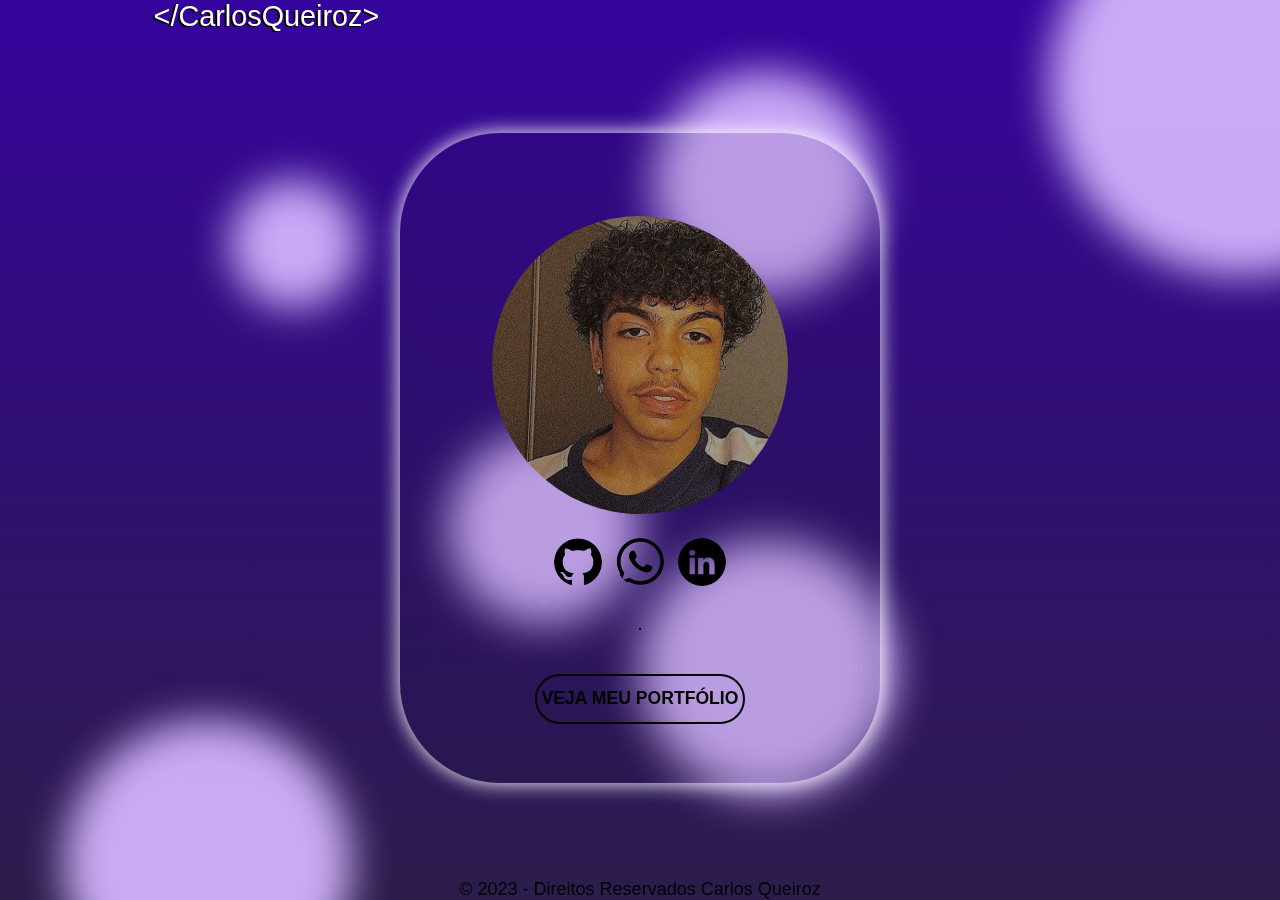
<file: portfolio-ofc/hello.html>
<!DOCTYPE html>
<html lang="pt-BR">
<head>
    <meta charset="UTF-8">
    <meta http-equiv="X-UA-Compatible" content="IE=edge">
    <meta name="viewport" content="width=device-width, initial-scale=1.0">
    <title>PORTFOLIO</title>
    <link rel="stylesheet" type="text/css" href="style-hello-page.css">
    <link rel="stylesheet" type="text/css" href="animations.css">
</head>
<body>
    <div class="background"></div>

    <div class="bolinha1"></div>
    <div class="bolinha2"></div>
    <div class="bolinha3"></div>
    <div class="bolinha4"></div>
    <div class="bolinha5"></div>
    <div class="bolinha6"></div>
    <div class="bolinha7"></div>
    <div class="bolinha8"></div>
    <div class="bolinha9"></div>
    <div class="bolinha10"></div>

    <header class="a-container">
        <a href="./hello.html" class="nome">&lt;/Carlos<strong>Queiroz</strong>&gt;</a>
    </header>

    <main>

        <section class="container-meio">

      

                <figure>

                    <div class="container-pp-txt">

                        <div class="container-perfil-port">

                            <img class="img-perfil" src="./diversos/Vector.svg" alt="imagem-perfil">

                            <div class="sociais">

                                <a href="https://github.com/CarlosQrz?tab=overview&from=2023-03-01&to=2023-03-20">
                                    <img class="github" src="./icons/github-logo_icon-icons.com_73546.png" alt="github_icon-icons">
                                </a>

                                <a href="https://wa.me/5531988502734?text=inicie%20uma%20conversa%20me%20chamando.">
                                    <img class="whatsapp" src="./icons/whatsapp-logo_icon-icons.com_57054.png" alt="whatsapp_icon-icons">
                                </a>

                                <a href="https://www.linkedin.com/in/carlos-queiroz-631bbb23b/">
                                    <img class="linkedin" src="./icons/linkedin_black_logo_icon_147114.png" alt="linkedin_icon-icons">
                                </a>
                            
                            </div>

                            <div class="container-port-button">

                                <div class="container-linha-mp">

                                    <hr class="linha-entre-mp">

                                </div>

                                <a href="./index.html">
                                    <button class="port-button">VEJA MEU PORTFÓLIO</button>
                                </a>
     
                            </div>             
                        </div>

                        </div>
                    
                    </div>

                </figure>
            
        </section>

    </main>

    <footer>

        <div class="bottom-container">

            <p class="direitos">© 2023 - Direitos Reservados Carlos Queiroz</p>
        
        </div>

    </footer>

</body>
</html>
</file>
<file: portfolio-ofc/style-hello-page.css>
*{
    box-sizing: border-box;
    margin: 0;
    padding: 0;
    scroll-behavior: smooth;
    font-family: 'Segoe UI', Tahoma, Geneva, Verdana, sans-serif;
}

::-webkit-scrollbar{
    display: none;
}

  ::-webkit-scrollbar-thumb{
    display: none;
}

.background{
    z-index: -99;
    position: absolute;
    top: 0%;
    width: 100%;
    height: 100%;
    background: rgb(44,29,75);
    background: linear-gradient(0deg, rgba(44,29,75,1) 0%, rgba(53,4,156,1) 100%);
    animation: 13s linear infinite;
    animation-delay: 0s;
    animation-name: linear;
    transition: 240ms;
    overflow: hidden;
}


.bolinha1{
    position: fixed;
    width: 8rem;
    height: 8rem;
    top: 20%;
    left: 18%;
    background-color: rgba(214, 183, 255, 0.925);
    filter: blur(20px);
    border-radius: 100%;
    animation: aparecer-ladinhoE 1.5s ease forwards;
    transition: 0.8s;
}

.bolinha2{
    position: fixed;
    width: 12rem;
    height: 12rem;
    top: 48%;
    left: 35%;
    background-color: rgba(214, 183, 255, 0.925);
    filter: blur(20px);
    border-radius: 100%;
    animation: aparecer-ladinhoD 1.5s ease forwards;
    transition: 0.8s;
  }

.bolinha3{
    position: fixed;
    width: 14rem;
    height: 14rem;
    top: 8%;
    left: 51%;
    background-color: rgba(214, 183, 255, 0.925);
    filter: blur(20px);
    border-radius: 100%;
    animation: aparecer-cimaMT   1.5s ease forwards;
    transition: 0.8s;
}

.bolinha4{
    position: fixed;
    width: 16rem;
    height: 16rem;
    top: 60%;
    left: 50%;
    background-color: rgba(214, 183, 255, 0.925);
    filter: blur(20px);
    border-radius: 100%;
    animation: aparecer-baixo 1.5s ease forwards;
    transition: 0.8s;
}

.bolinha5{
    position: fixed;
    width: 24rem;
    height: 24rem;
    top: -12%;
    left: 82%;
    background-color: rgba(214, 183, 255, 0.925);
    filter: blur(20px);
    border-radius: 100%;
    animation: aparecer-ladinhoD 1.5s ease forwards;
    transition: 0.8s;
}

.bolinha6{
    position: fixed;
    width: 18rem;
    height: 18rem;
    top: 80%;
    left: 5%;
    background-color: rgba(214, 183, 255, 0.925);
    filter: blur(20px);
    border-radius: 100%;
    animation:  aparecer-baixo 1.5s ease forwards;
    transition: 0.8s;
}

.container-meio{
    position: relative;
    margin-top: 100px;
    z-index: 1;
    width: 480px;
    height: 650px;
    background-color: rgba(0, 0, 0, 0.075);
    backdrop-filter: blur(10px);
    color: rgba(255, 255, 255, 0);
    border-radius: 100px;
    box-shadow: 0px 0px 20px rgb(255, 255, 255);
    padding: 0px 0px  0px  0px;
    display: flex;
    justify-content: center;
    align-items: center;
    flex-direction: row;
    text-decoration-line: none;
    text-decoration: none;
    margin-left: auto;
    margin-right: auto;
    overflow: hidden;
    animation: aparecer-baixo 1.5s ease forwards;
}

.container-pp-txt{
    position: relative;
    justify-content: center;
    display: flex;
    flex-direction: row;
    overflow: hidden;
}

.container-perfil-port{
    position: relative;
    display: flex;
    justify-content: center;
    align-items: center;
    flex-direction: column;
    max-width: 70%;
}

.img-perfil{
    border-radius: 100%;
    margin-top: 8%;
    width: 100%;
    position: relative;
    display: flex;
    flex-direction: row;
    margin-left: auto;
    margin-right: auto;
    filter: saturate(70%);
    animation: aparecer-cima 1.5s ease forwards;
}

.a-container{
    margin-bottom: 35px;
    animation: aparecer-cimaMT 1.5s ease forwards;
}

.nome{
    position: relative;
    width: 20%;
    text-decoration: none;
    filter: drop-shadow( -2px 1px 0px black);
    color: rgb(255, 255, 255);
    font-size: 1.8rem;
    font-weight: 200;
    transition: 0.8s;
    cursor:default;
    cursor: pointer;
    padding-left: 12%;
    padding-top: 2%;
}

.nome:hover{
    transition: 0.8s;
    animation: pisca 4s linear infinite;
}


.sociais{
    margin-top: 30px;
    position: relative;
    display: flex;
    flex-direction: row;
    align-items: center;
    justify-content: space-evenly;
    width: 200px;
    height: 40px;
}

.whatsapp{
    border-radius: 30px;
    animation: aparecer-cimaMT  1.5s ease forwards;
    transition: 0.8s;
}

.linkedin{
    border-radius: 30px;
    animation: aparecer-cimaMT  1.5s ease forwards;
    transition: 0.8s;
}

.github{
    border-radius: 30px;
    animation: aparecer-cimaMT 1.5s ease forwards;
    transition: 0.8s;
}

.whatsapp:hover{
    border-radius: 30px;
    background-color: rgb(48, 255, 75);
    transition: 0.8s;
}

.linkedin:hover{ 
    border-radius: 30px;
    background-color: rgb(0, 162, 255);
    transition: 0.8s;
}

.github:hover{
    border-radius: 30px;
    background-color: rgb(99, 63, 255);
    transition: 0.8s;
}

.port-button{
    position: relative;
    width: 210px;
    font-size: 1.1rem;
    height: 50px;
    border: solid 2px rgb(0, 0, 0);
    border-radius: 30px;
    background-color: rgba(0, 0, 0, 0);
    color: rgb(0, 0, 0);
    text-align: center;
    transition: 0.8s;
    font-weight: 700;
    margin-top: 20px;
    animation: aparecer-ladinhoD 1.5s ease forwards;
}

.container-port-button{
    position: relative;
    padding: 20px 0px 0px 0px;
    display: flex;
    flex-direction: column;
    align-items: center;
    justify-content: center;
}

.container-linha-mp{
    height: 50px;
    width: 100%;
    position: relative;
    display: flex;
    flex-direction: row;
    align-items: center;
    justify-content: center;
}

  .linha-entre-mp{
    border: solid 1px black;
    position: relative;
    transition: 0.8s;
    animation: linha-cresce-hello 1.8s ease forwards;
}

  .port-button:hover{
    width: 250px;
    border-bottom-left-radius: 400px;
    border-top-right-radius: 400px;
    background-color: rgb(0, 0, 0);
    color: rgb(255, 255, 255);
    cursor: pointer;
    transition: 0.8s;
}

.bottom-container{
    position: absolute;
    width: 100%;
    bottom: 0;
    display: flex;
    justify-content: center;

    animation: aparecer-baixo 1.5s ease forwards;
}

.direitos{
    position: relative;
    align-items: center;
    font-size: 18px;
    font-weight: 400;
}
</file>
<file: portfolio-ofc/animations.css>
@keyframes linear{

  0%{
    transition: 190ms;
    background: rgb(177, 59, 245);
  }

  30%{
    transition: 190ms;
    background: rgb(138, 99, 223);
  }

  50%{
    transition: 190ms;
    background: rgb(108, 44, 247);
  }

  70%{
    transition: 190ms;
    background: rgb(170, 137, 240);
  }

  100%{
    transition: 190ms;
    background: rgb(177, 59, 245);
  }

}

@keyframes linha-cresce{
  from{
    width: 0rem;
    opacity: 0;
    transition: 0.8s;
  }

  to{
    width: 35rem;
    opacity: 1;
    transition: 0.8s;
  }
}

@keyframes linha-cresce-hello{
  from{
    width: 0rem;
    opacity: 0;
    transition: 0.8s;
  }

  to{
    width: 16rem;
    opacity: 1;
    transition: 0.8s;
  }
}

@keyframes aparecer {
    
    from{
      opacity: 0;
      transform: translateX(0%);
      transition: 0.8s;
    }
    
    to {
      opacity: 1;
      transform: translateX(0%);
      transition: 0.8s;
    }
  }

  @keyframes aparecer-ladinhoE {
    
    from{
      opacity: 0;
      transform: translateX(-100%);
      transition: 0.8s;
    }
    
    to {
      opacity: 1;
      transform: translateX(0%);
      transition: 0.8s;
    }
  }

  @keyframes aparecer-ladinhoDz{
    from{
      opacity: 0;
      transform: translateX(55%);
      transition: 0.8s;
    }
    to{
      opacity: 1;
      transform: translateX(4%);
      transition: 0.8s;
    }
  }
  
  @keyframes aparecer-ladinhoD {
    
    from{
      opacity: 0;
      transform: translateX(100%);
      transition: 0.8s;
    }
    
    to {
      opacity: 1;
      transform: translateX(0%);
      transition: 0.8s;
    }
  }

@keyframes aparecer-lado {
  to {
    opacity: 1;
    transform: translateX(5%);
    transition: 0.8s;
  }
}

@keyframes aparecer-cima {

  from{
    opacity: 0;
    transform: translateY(4%);
    transition: 0.8s;
  }

  to {
    opacity: 1;
    transform: translateY(-1%);
    transition: 0.8s;
  }
}

@keyframes aparecer-cimaMT {

  from{
    opacity: 0;
    transform: translateY(-100%);
    transition: 0.8s;
    animation-delay: 1.5s;
  }

  to {
    opacity: 1;
    transform: translateY(0%);
    transition: 0.8s;
  }
}

@keyframes aparecer-baixo {

  from{
    opacity: 0;
    transform: translateY(80%);
    transition: 0.8s;
  }

  to {
    opacity: 1;
    transform: translateY(0%);
    transition: 0.8s;
  }
}

@keyframes shadowframe{
  
  0%{
    transition: 0.6s;
    filter: drop-shadow(0px 0px 0px white);
  }

  16.66%{
    transition: 0.6s;
    filter: drop-shadow(4px 4px 10px white);
  }

  33.32%{
    transition: 0.6s;
    filter: drop-shadow(8px 8px 20px white);
  }

  49.95%{
    transition: 0.6s;
    filter: drop-shadow(0px 0px 30px white);
  }

  66.64%{
    transition: 0.6s;
    filter: drop-shadow(-8px -8px 20px white);
  }

  83.33%{
    transition: 0.6s;
    filter: drop-shadow(-4px -4px 10px white);
  }

  100%{
    transition: 0.6s;
    filter: drop-shadow(0px 0px 0px white);
  }

}

@keyframes pisca{
  0%{
    color: black;
    filter: drop-shadow(0px 0px 30px rgb(0, 0, 0));
    transition: 1ms;
  }

  2%{
    color: white;
    filter: drop-shadow(0px 0px 30px rgb(255, 255, 255));
    transition: 1ms;
  }

  4%{
    color: black;
    filter: drop-shadow(0px 0px 30px rgb(0, 0, 0));
    transition: 1ms;
  }

  6%{
    color: white;
    filter: drop-shadow(0px 0px 30px rgb(255, 255, 255));
    transition: 1ms;
  }

  8%{
    color: black;
    filter: drop-shadow(0px 0px 30px rgb(0, 0, 0));
    transition: 1ms;
  }

  10%{
    color: white;
    filter: drop-shadow(0px 0px 30px rgb(255, 255, 255));
    transition: 1ms;
  }

  40%{
    color: white;
    filter: drop-shadow(0px 0px 30px white);
    transition: 1s;
  }

  95%{
    color: white;
    filter: drop-shadow(0px 0px 30px white);
    transition: 1s;
  }

  100%{
    color: black;
    filter: drop-shadow(0px 0px 30px rgb(0, 0, 0));
    transition: 0.1s;
    }

}
</file>
